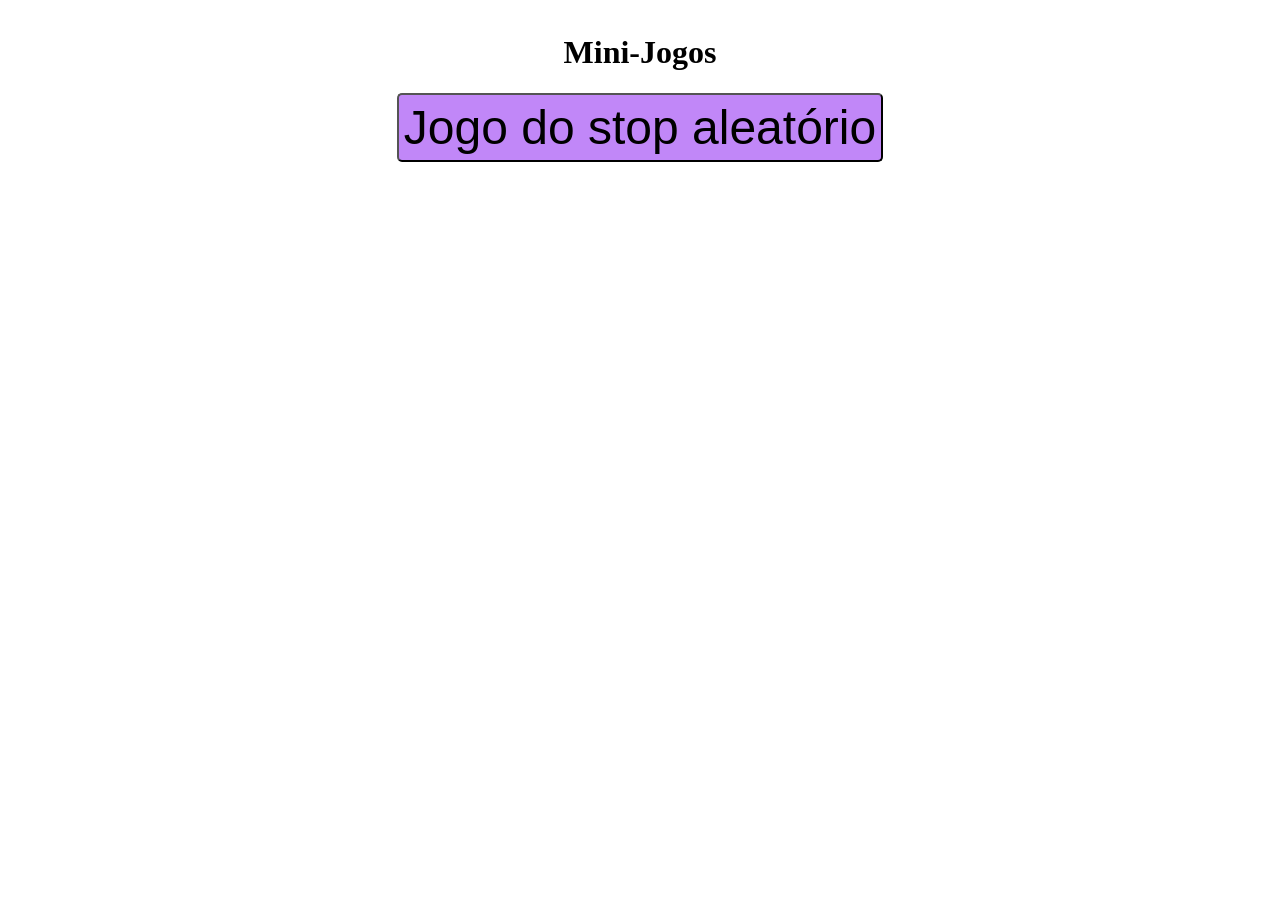
<file: src/index.html>
<!DOCTYPE html>
<html lang="en">
<head>
    <meta charset="UTF-8">
    <meta name="viewport" content="width=device-width, initial-scale=1.0">
    <title>Document</title>
</head>
<body>
    <div class="container">
        <h1>Mini-Jogos</h1>

        <a href="/games/stop/stop.html"><button type="button" class="myButtons">Jogo do stop aleatório</button></a>
    </div>
</body>

    <link rel="stylesheet" href="index.css" />
</html>
</file>
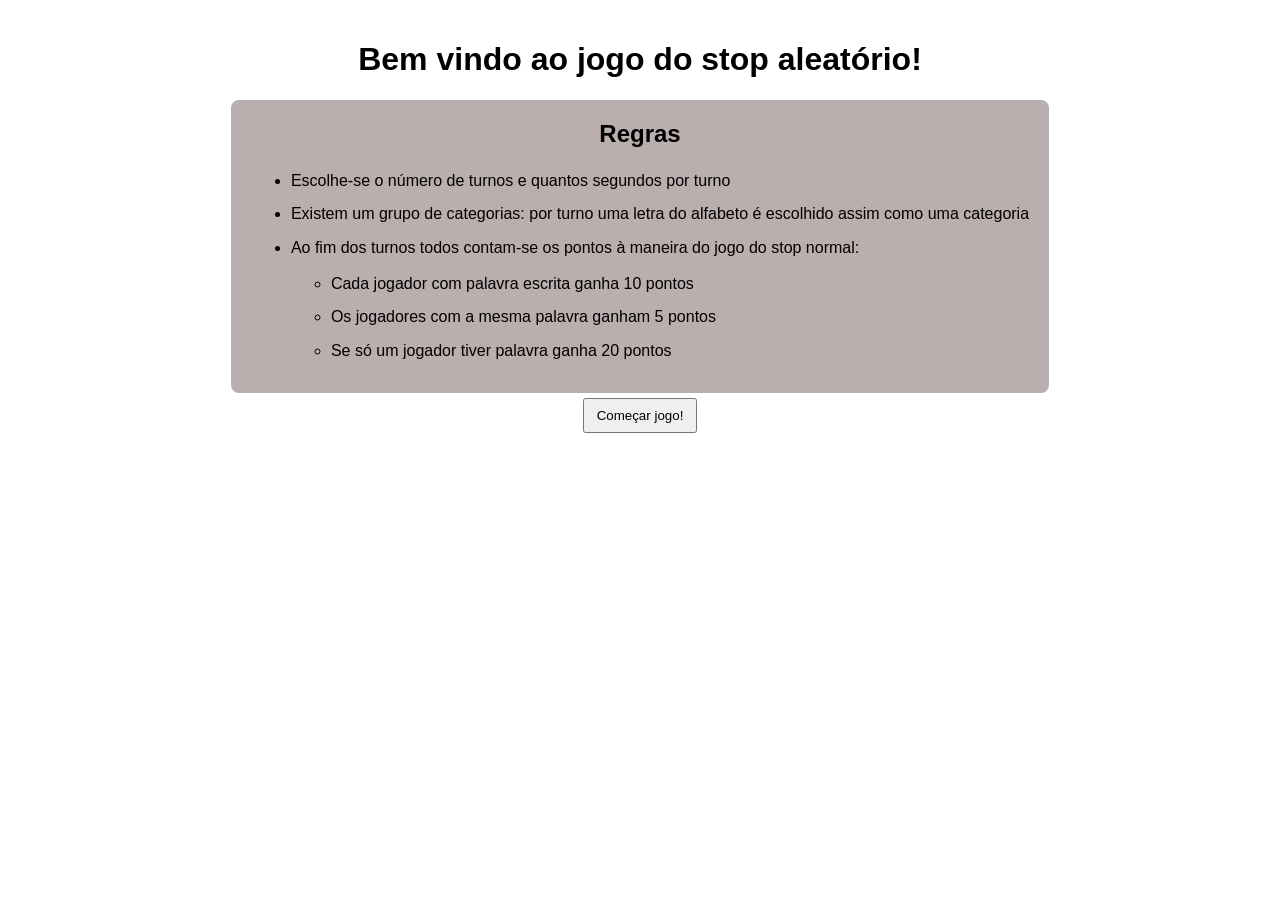
<file: src/games/stop/stop.html>
<!doctype html>
<html lang="pt">
<head>
	<meta charset="utf-8">
	<meta name="viewport" content="width=device-width, initial-scale=1">
	<title>Stop Aleatório</title>
	<link rel="stylesheet" href="css/index.css">
</head>
<body>

	<div id="game-rules-ui">
		<h1>Bem vindo ao jogo do stop aleatório!</h1>

		<div class="rules-content">
			<h2>Regras</h2>
			<ul>
				<li>Escolhe-se o número de turnos e quantos segundos por turno</li>
				<li>Existem um grupo de categorias: por turno uma letra do alfabeto é escolhido assim como uma categoria</li>
				<li>Ao fim dos turnos todos contam-se os pontos à maneira do jogo do stop normal:
					<ul>
						<li>Cada jogador com palavra escrita ganha 10 pontos</li>
						<li>Os jogadores com a mesma palavra ganham 5 pontos</li>
						<li>Se só um jogador tiver palavra ganha 20 pontos</li>
					</ul>
				</li>
			</ul>
		</div>
	</br>
		<button id="start_game_btn" onclick="hideRulesShowGame()">Começar jogo!</button>
	</div>

	<div id="game-ui">

		<h1>Stop Aleatório com Tempo</h1>

		<div id="setup">
			<label>Número de rondas: <input id="rounds" type="number" value="3" min="1" size="3"></label>
			<label>Segundos por ronda: <input id="seconds" type="number" value="10" min="1" size="3"></label>

			<label>Letras (desmarque para excluir):</label>
			<div id="letters_controls" style="margin-bottom:6px">
			<button id="select_all_letters" type="button">Selecionar todas</button>
			<button id="clear_letters" type="button">Limpar seleção</button>
			</div>
			<div id="letters_container" aria-label="Letras" style="max-width:820px"></div>

			<label>Categorias (desmarque para excluir):</label>
			<div id="categories_controls" style="margin-bottom:6px">
			<button id="select_all_categories" type="button">Selecionar todas</button>
			<button id="clear_categories" type="button">Limpar seleção</button>
			</div>
			<div id="categories_container" aria-label="Categorias" style="max-width:820px"></div>

			<button id="start">Começar jogo!</button>
		</div>

		<div id="game" style="display:none;">
			<div id="countdown" style="font-size:18px; margin-top:10px"></div>
			<div id="game_label"></div>
		</div>

		<div id="results"></div>

	</div>

	<script src="util.js"></script>
	<script type="module" src="stop.js"></script>
</body>
</html>
</file>
<file: src/index.css>
.container {
    padding-top: 5px;
    text-align: center;
}

.myButtons {
    font-family: Arial;
    font-size: 3em;
    padding: 5px 5px;
    border-radius: 5px;
    background-color: hsl(271, 89%, 75%);
    transition: background-color 0.25;
}

.myButtons:hover {
    background-color: hsl(271, 89%, 70%);
}
</file>
<file: src/games/stop/css/index.css>
body { font-family: Arial, sans-serif; padding: 20px; max-width: 1080px; margin: auto; text-align: center }
label { display: block; margin: 8px 0; }
#game_label { font-size: 22px; margin: 20px 0; white-space: pre-line; }
#results { margin-top: 20px; }
.round-card { border: 1px solid #ccc; padding: 8px; margin: 6px; display:inline-block; width:170px; vertical-align:top; }
button { padding: 8px 12px; }
#letters_container {
    display: flex;
    flex-wrap: wrap;
    gap: 6px;
    justify-content: center;
}

#categories_container {
    display: flex;
    flex-wrap: wrap;
    gap: 6px;
    justify-content: center;
}

.letter-box {
    width: 40px;
    height: 40px;
    display: flex;
    flex-direction: column;
    align-items: center;
    justify-content: center;
    border: 1px solid #ccc;
    border-radius: 4px;
    cursor: pointer;
    user-select: none;
}

.letter-box input {
    margin: 0;
}

#game-rules-ui {
    margin-bottom: 20px;
}

.rules-content {
    background-color: #bbaeae;
    padding: 20px;
    border-radius: 8px;
    text-align: left;
    display: inline-block;
    max-width: 900px;
    margin-bottom: 5px;
}

.rules-content h2 {
    margin-top: 0;
    text-align: center;
}

.rules-content ul {
    margin: 10px 0;
}

.rules-content li {
    margin: 8px 0;
    line-height: 1.6;
}

#game-ui {
    display: none;
}
</file>
